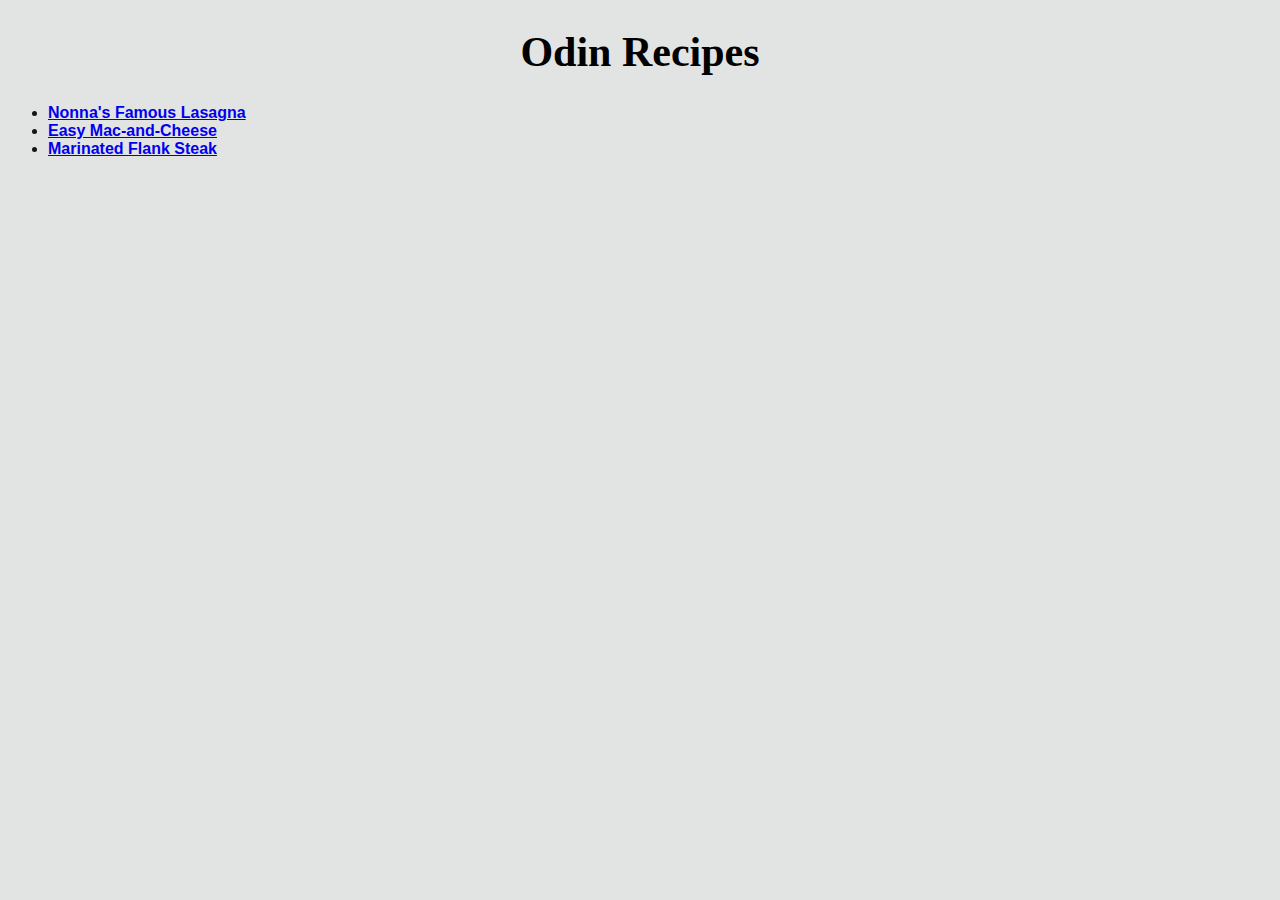
<file: index.html>
<!DOCTYPE html>

<html lang="en">
<head>
  <meta charset="utf-8">
  <title>Recipes</title> 
  <link rel="stylesheet" href="style.css">  
</head>

<body>
  <h1>Odin Recipes</h1>
  <ul>
    <li class="links"><a href="recipes/lasagna.html">Nonna's Famous Lasagna</a></li>
    <li class="links"><a href="recipes/macandcheese.html">Easy Mac-and-Cheese</a></li>
    <li class="links"><a href="recipes/flanksteak.html">Marinated Flank Steak</a></li>
  </ul>
  
</body>

</html>
</file>
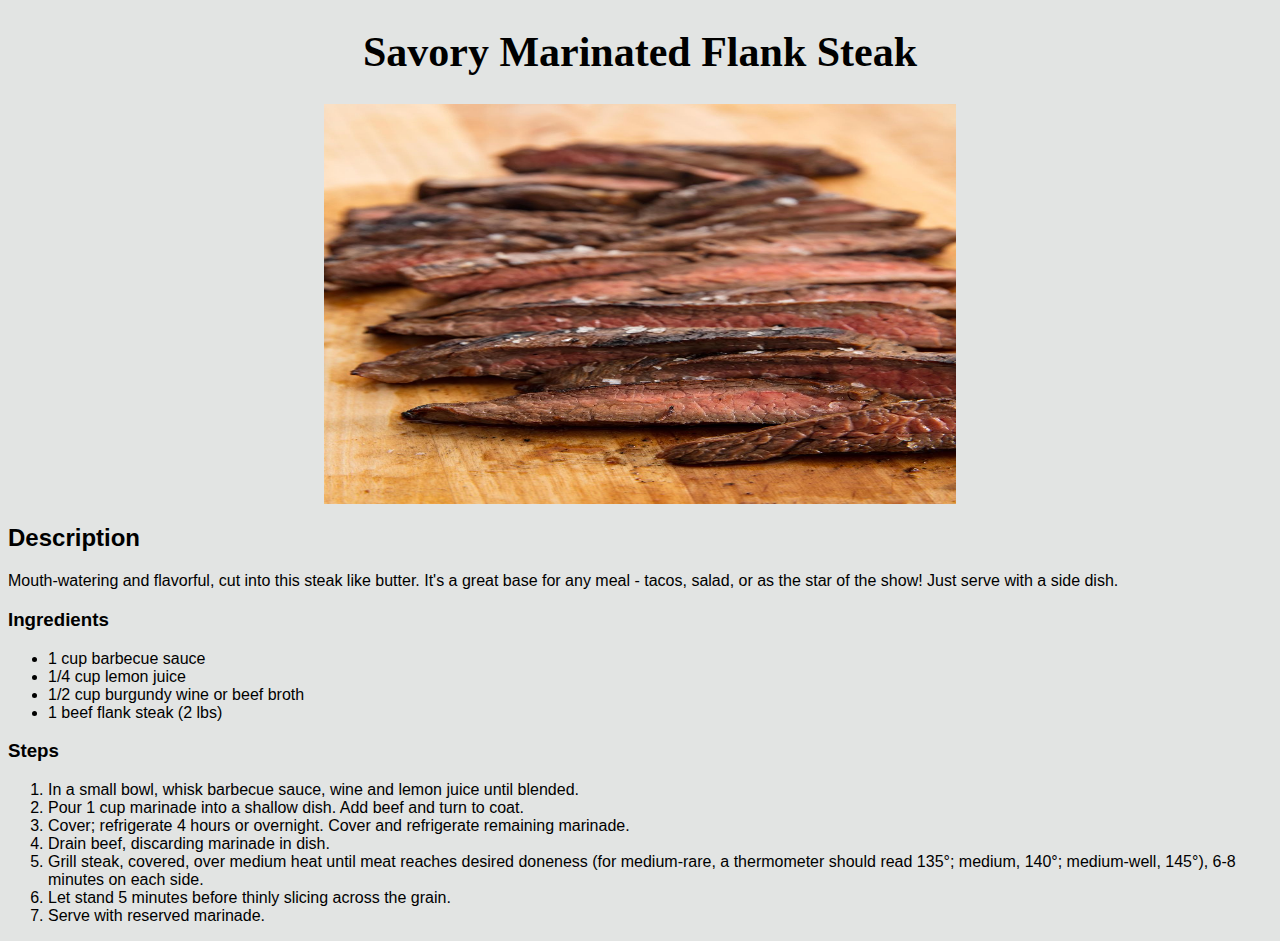
<file: recipes/flanksteak.html>
<!DOCTYPE html>
<html lang="en">
<head>
    <meta charset="UTF-8">
    <title>Savory Flank Steak</title>
    <link rel="stylesheet" href="../style.css">  
</head>
<body>
  <h1>Savory Marinated Flank Steak</h1>
  <img src="../img/steak.jpeg" width="auto" height="400" 
  alt="medium rare flank steak cut into strips" class="center">

  <h2>Description</h2>
    <p>Mouth-watering and flavorful, cut into this steak like butter. 
        It's a great base for any meal - tacos, salad, or as the star of 
        the show! Just serve with a side dish.</p>

  <h3>Ingredients</h3>
    <ul>
      <li>1 cup barbecue sauce</li>
      <li>1/4 cup lemon juice</li>
      <li>1/2 cup burgundy wine or beef broth</li>
      <li>1 beef flank steak (2 lbs)</li>
    </ul>

  <h3>Steps</h3>
    <ol>
      <li>In a small bowl, whisk barbecue sauce, wine 
        and lemon juice until blended. </li>
      <li>Pour 1 cup marinade into a shallow dish. 
        Add beef and turn to coat.</li>
      <li>Cover; refrigerate 4 hours or overnight. 
        Cover and refrigerate remaining marinade.</li>
      <li>Drain beef, discarding marinade in dish. </li>
      <li>Grill steak, covered, over medium heat until 
        meat reaches desired doneness (for medium-rare, 
        a thermometer should read 135°; medium, 140°; 
        medium-well, 145°), 6-8 minutes on each side.</li>
      <li>Let stand 5 minutes before thinly slicing across 
        the grain. </li>
      <li>Serve with reserved marinade.</li>
    </ol>
</body>
</html>
</file>
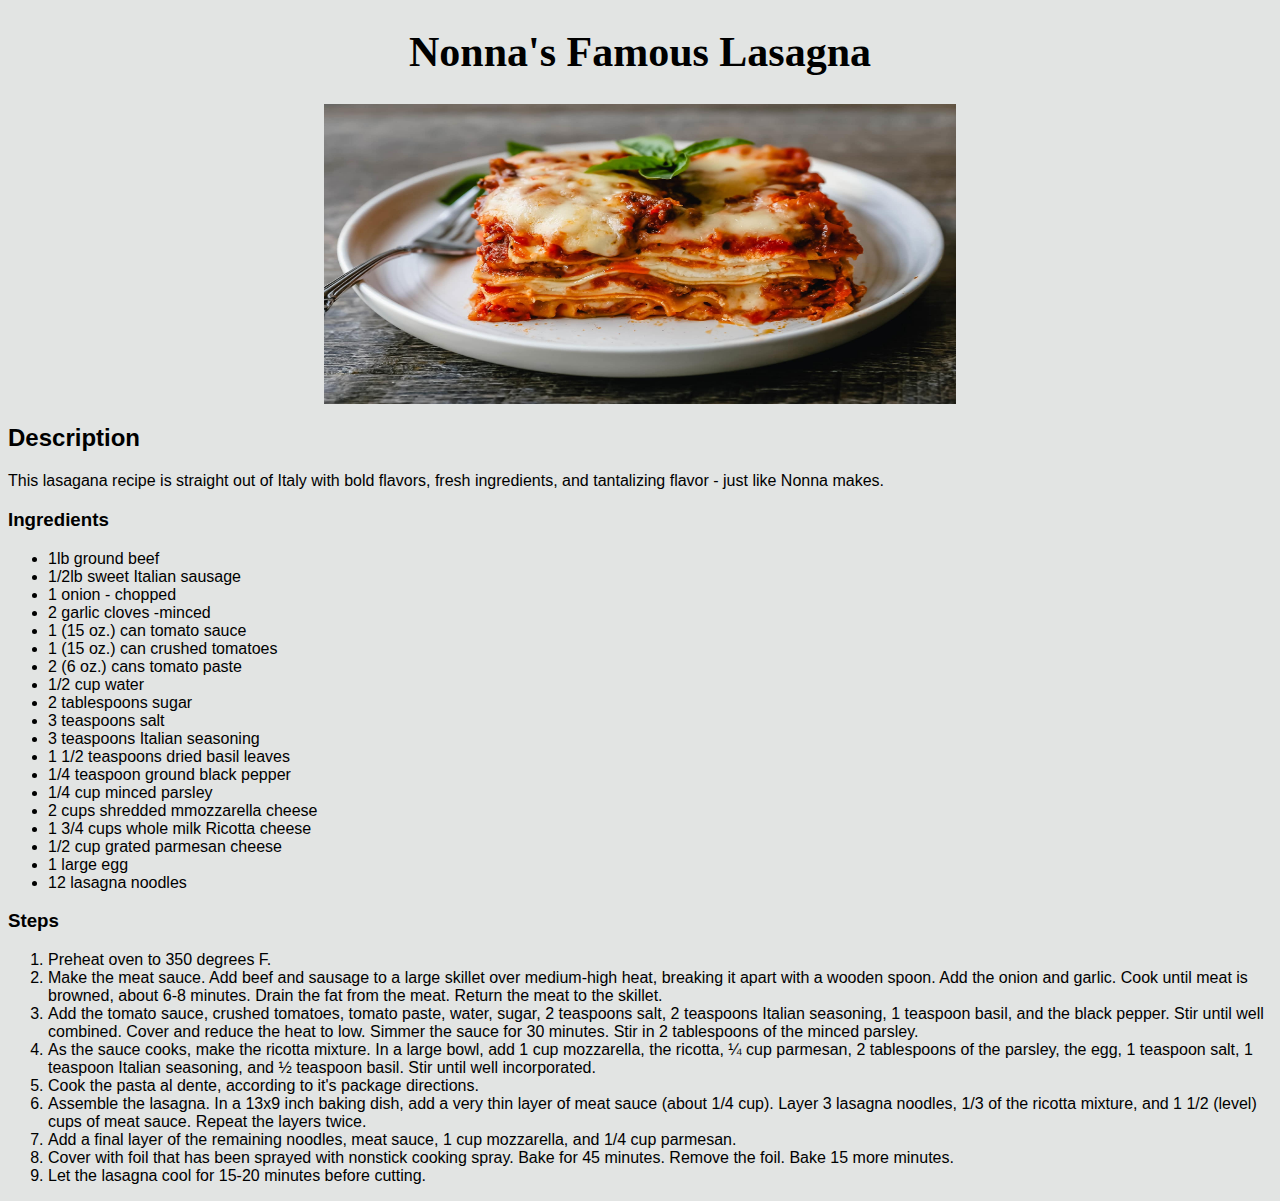
<file: recipes/lasagna.html>
<!DOCTYPE html>
<html lang="en">
<head>
  <meta charset="UTF-8">
  <title>Nonna's Lasagna</title>
  <link rel="stylesheet" href="../style.css">  
</head>
<body>
  <h1>Nonna's Famous Lasagna</h1>
  <img src="../img/lasagna.jpeg" width="auto" height="300" 
  alt="slice of lasagna topped with basil" class="center">
  <h2>Description</h2>
    <p>This lasagana recipe is straight out of Italy with bold
    flavors, fresh ingredients, and tantalizing flavor - just 
    like Nonna makes.</p>
    
<!-- Recipe and ingredients taken from thewholesomedish.com -->

  <h3>Ingredients</h3>
    <ul>
      <li>1lb ground beef</li>
      <li>1/2lb sweet Italian sausage</li>
      <li>1 onion - chopped</li>
      <li>2 garlic cloves -minced</li>
      <li>1 (15 oz.) can tomato sauce</li>
      <li>1 (15 oz.) can crushed tomatoes</li>
      <li>2 (6 oz.) cans tomato paste</li>
      <li>1/2 cup water</li>
      <li>2 tablespoons sugar</li>
      <li>3 teaspoons salt</li>
      <li>3 teaspoons Italian seasoning</li>
      <li>1 1/2 teaspoons dried basil leaves</li>
      <li>1/4 teaspoon ground black pepper</li>
      <li>1/4 cup minced parsley</li>
      <li>2 cups shredded mmozzarella cheese</li>
      <li>1 3/4 cups whole milk Ricotta cheese</li>
      <li>1/2 cup grated parmesan cheese</li>
      <li>1 large egg</li>
      <li>12 lasagna noodles</li>
    </ul>
  <h3>Steps</h3>
    <ol>
      <li>Preheat oven to 350 degrees F.</li>
      <li>Make the meat sauce. Add beef and sausage to a large skillet over medium-high heat, 
        breaking it apart with a wooden spoon. Add the onion and garlic. Cook until meat is browned, 
        about 6-8 minutes. Drain the fat from the meat. Return the meat to the skillet.</li>
      <li>Add the tomato sauce, crushed tomatoes, tomato paste, water, sugar, 2 teaspoons salt, 
        2 teaspoons Italian seasoning, 1 teaspoon basil, and the black pepper. Stir until well 
        combined. Cover and reduce the heat to low. Simmer the sauce for 30 minutes. Stir in 2 
        tablespoons of the minced parsley.</li>
      <li>As the sauce cooks, make the ricotta mixture. In a large bowl, add 1 cup mozzarella, 
        the ricotta, ¼ cup parmesan, 2 tablespoons of the parsley, the egg, 1 teaspoon salt, 1 
        teaspoon Italian seasoning, and ½ teaspoon basil. Stir until well incorporated.</li>
      <li>Cook the pasta al dente, according to it's package directions.</li>
      <li>Assemble the lasagna. In a 13x9 inch baking dish, add a very thin layer of meat sauce 
        (about 1/4 cup). Layer 3 lasagna noodles, 1/3 of the ricotta mixture, and 1 1/2 (level) cups 
        of meat sauce. Repeat the layers twice.</li>
      <li>Add a final layer of the remaining noodles, meat sauce, 1 cup mozzarella, and 1/4 cup parmesan.</li>
      <li>Cover with foil that has been sprayed with nonstick cooking spray. Bake for 45 minutes. Remove 
        the foil. Bake 15 more minutes.</li>
      <li>Let the lasagna cool for 15-20 minutes before cutting.</li>
    </ol>
</body>
</html>
</file>
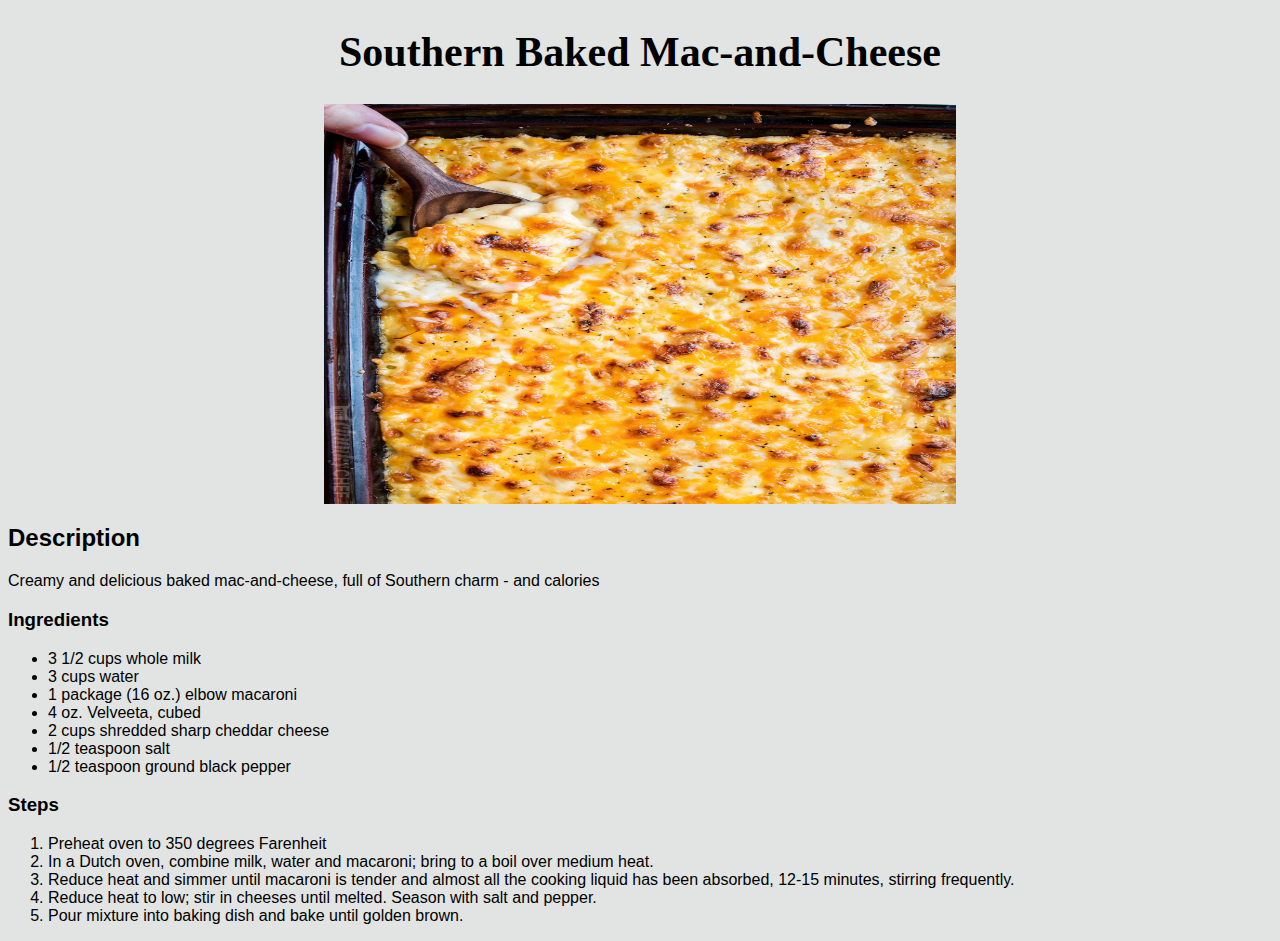
<file: recipes/macandcheese.html>
<!DOCTYPE html>
<html lang="en">
<head>
    <meta charset="UTF-8">
    <title>Baked Mac-and-Cheese</title>
    <link rel="stylesheet" href="../style.css">  
</head>
<body>
  <h1>Southern Baked Mac-and-Cheese</h1>
  <img src="../img/mac.jpeg" height="400" width="auto" 
  alt="hand holding spoon that is dipping into creamy baked mac-and-cheese" class="center">

  <h2>Description</h2>
    <p>Creamy and delicious baked mac-and-cheese, full of Southern charm - and calories</p>
  
  <h3>Ingredients</h3>
    <ul>
      <li>3 1/2 cups whole milk</li>
      <li>3 cups water</li>
      <li>1 package (16 oz.) elbow macaroni</li>
      <li>4 oz. Velveeta, cubed</li>
      <li>2 cups shredded sharp cheddar cheese</li>
      <li>1/2 teaspoon salt</li>
      <li>1/2 teaspoon ground black pepper</li>
    </ul>

  <h3>Steps</h3>
    <ol>
      <li>Preheat oven to 350 degrees Farenheit</li>
      <li>In a Dutch oven, combine milk, water and macaroni; 
        bring to a boil over medium heat.</li>
      <li>Reduce heat and simmer until macaroni is tender and 
        almost all the cooking liquid has been absorbed, 12-15 
        minutes, stirring frequently. </li>
      <li>Reduce heat to low; stir in cheeses until melted. 
        Season with salt and pepper.</li>
      <li>Pour mixture into baking dish and bake until golden brown.</li>
    </ol>
</body>
</html>
</file>
<file: style.css>
* {
    background-color: #e2e4e3
}
body {
    font-family: Arial, Verdana, sans-serif;
}

h1 {
    text-align: center;
    font-family: "Brush Script MT", "Lucinda Handwriting", cursive;
    font-size: 42px;
}

.links {
    font-weight: bold;
    color: #141514;
}

.center {
    display: block;
    margin-left: auto;
    margin-right: auto;
    width: 50%;
}
</file>
